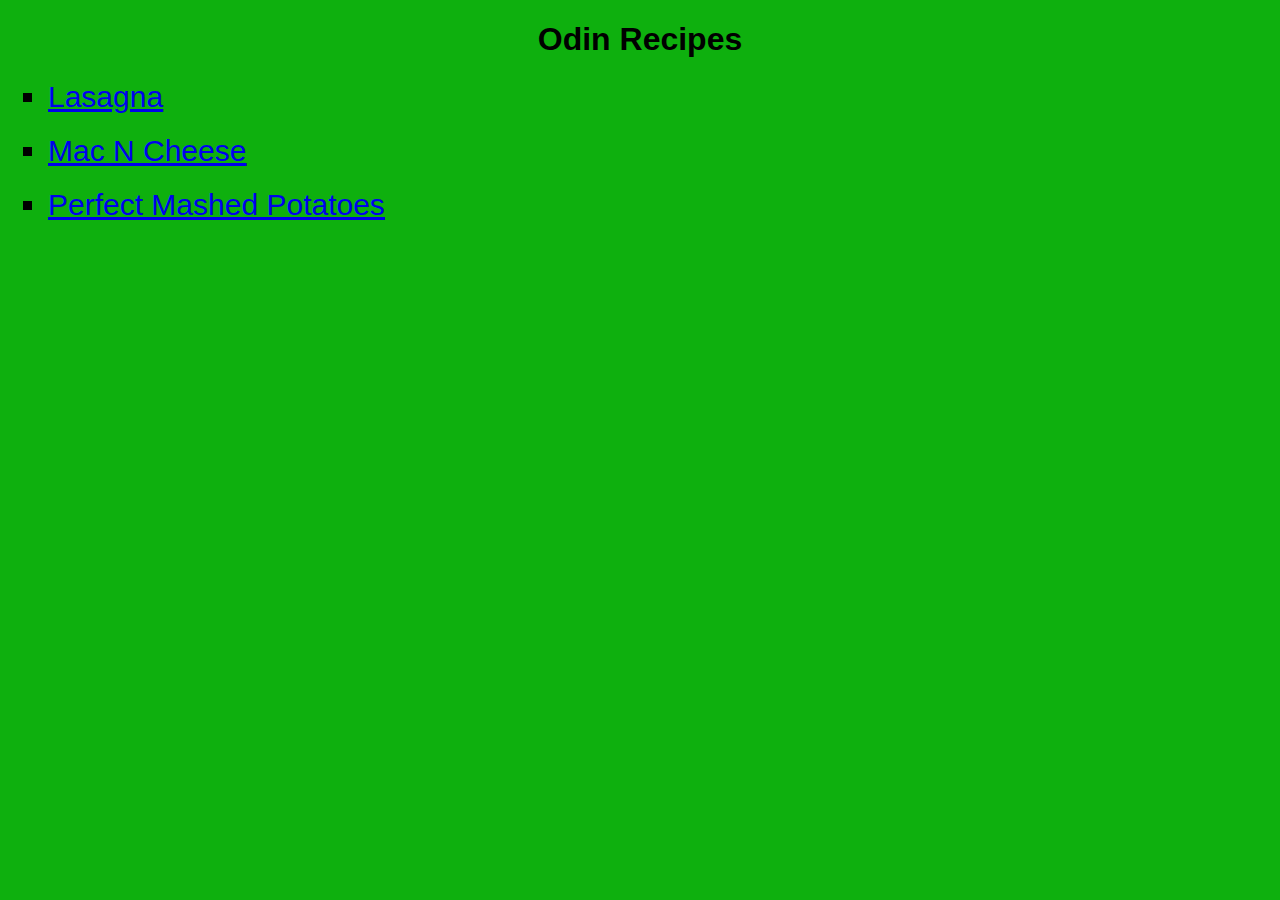
<file: index.html>
<!DOCTYPE html>
<html lang="en">
<head>
    <meta charset="UTF-8">
    <meta name="viewport" content="width=device-width, initial-scale=1.0">
    <link rel="stylesheet" href="homepage.css">
    <title>Document</title>
</head>
<body>
    <h1>Odin Recipes</h1>
    <ul>
    <li><a href="recipes/lasagna.html">Lasagna</a></li>
    <li><a href="recipes/mac-n-cheese.html">Mac N Cheese</a></li>
    <li><a href="recipes/mashed-potatoes.html">Perfect Mashed Potatoes</a></li>
    </ul>
</body>
</html>
</file>
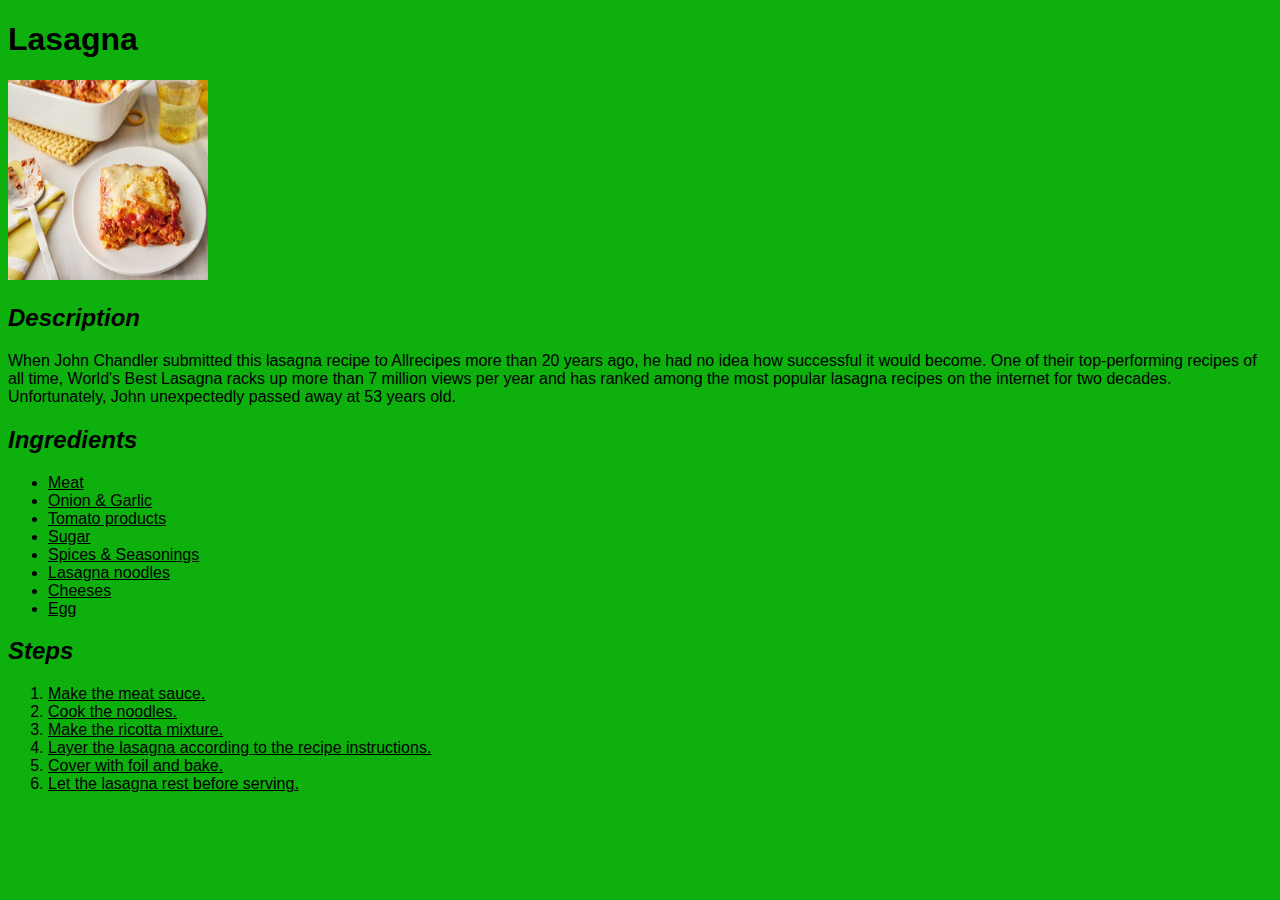
<file: recipes/lasagna.html>
<!DOCTYPE html>
<html lang="en">
<head>
    <meta charset="UTF-8">
    <meta name="viewport" content="width=device-width, initial-scale=1.0">
    <link rel="stylesheet" href="../style.css">
    <title>Document</title>
</head>
<body>
    <h1>Lasagna</h1>
    <img src="../images/lasagna.bmp" alt="lasagna" height="200" width="200">
    <h2>Description</h2>
    <p>
        When John Chandler submitted this lasagna recipe to Allrecipes more than 20 years ago, he had no idea how successful it would become. One of their top-performing recipes of all time, World's Best Lasagna racks up more than 7 million views per year and has ranked among the most popular lasagna recipes on the internet for two decades. Unfortunately, John unexpectedly passed away at 53 years old.
    </p>
    <h2>Ingredients</h2>
    <ul>
        <li>Meat</li>
        <li>Onion & Garlic</li>
        <li>Tomato products</li>
        <li>Sugar</li>
        <li>Spices & Seasonings</li>
        <li>Lasagna noodles</li>
        <li>Cheeses</li>
        <li>Egg</li>
    </ul>
    <h2>Steps</h2>
    <ol>
        <li>Make the meat sauce.</li>
        <li>Cook the noodles.</li>
        <li>Make the ricotta mixture.</li>
        <li>Layer the lasagna according to the recipe instructions.</li>
        <li>Cover with foil and bake.</li>
        <li>Let the lasagna rest before serving.</li>
    </ol>
</body>
</html>
</file>
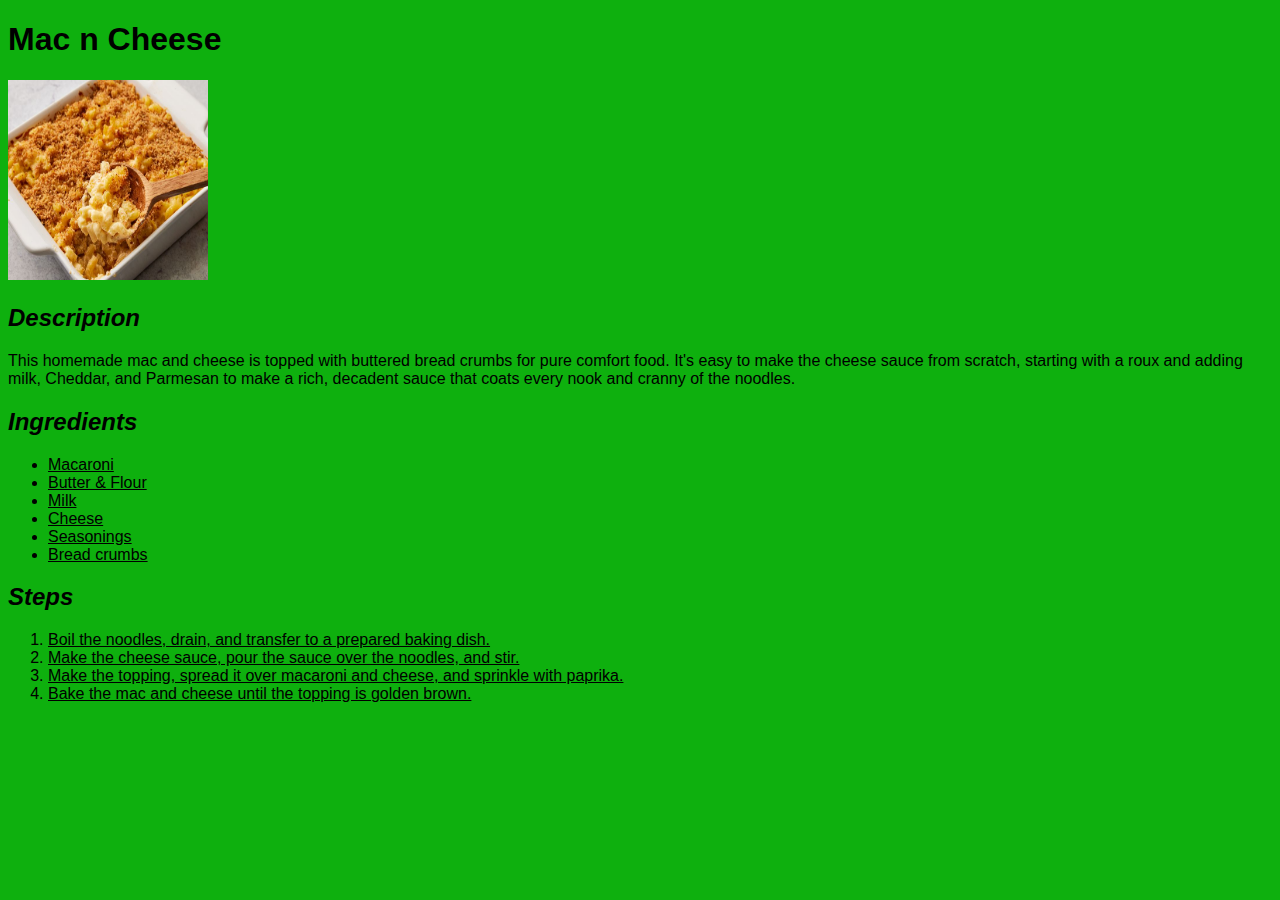
<file: recipes/mac-n-cheese.html>
<!DOCTYPE html>
<html lang="en">
<head>
    <meta charset="UTF-8">
    <meta name="viewport" content="width=device-width, initial-scale=1.0">
    <link rel="stylesheet" href="../style.css">
    <title>Document</title>
</head>
<body>
    <h1>Mac n Cheese</h1>
    <img src="../images/macncheese.bmp" alt="mac-n-cheese" height="200" width="200">
    <h2>Description</h2>
    <p>
        This homemade mac and cheese is topped with buttered bread crumbs for pure comfort food. It's easy to make the cheese sauce from scratch, starting with a roux and adding milk, Cheddar, and Parmesan to make a rich, decadent sauce that coats every nook and cranny of the noodles. 
    </p>
    <h2>Ingredients</h2>
    <ul>
        <li>Macaroni</li>
        <li>Butter & Flour</li>
        <li>Milk</li>
        <li>Cheese</li>
        <li>Seasonings</li>
        <li>Bread crumbs</li>
    </ul>
    <h2>Steps</h2>
    <ol>
        <li>Boil the noodles, drain, and transfer to a prepared baking dish.</li>
        <li>Make the cheese sauce, pour the sauce over the noodles, and stir.</li>
        <li>Make the topping, spread it over macaroni and cheese, and sprinkle with paprika.</li>
        <li>Bake the mac and cheese until the topping is golden brown.</li>
    </ol>
</body>
</html>
</file>
<file: homepage.css>
* {
    font-family: Arial;
    background-color: rgb(14, 176, 14);
}

body {
    text-align: center;
}

h2 {
    font-style: italic;
}

li {
    text-decoration: underline;
    text-align: left;
    margin-bottom: 20px;
    font-size: 30px;
    list-style: square;
}
</file>
<file: style.css>
* {
    font-family: Arial;
    background-color: rgb(14, 176, 14);
}

h2 {
    font-style: italic;
}

li {
    text-decoration: underline;
}
</file>
